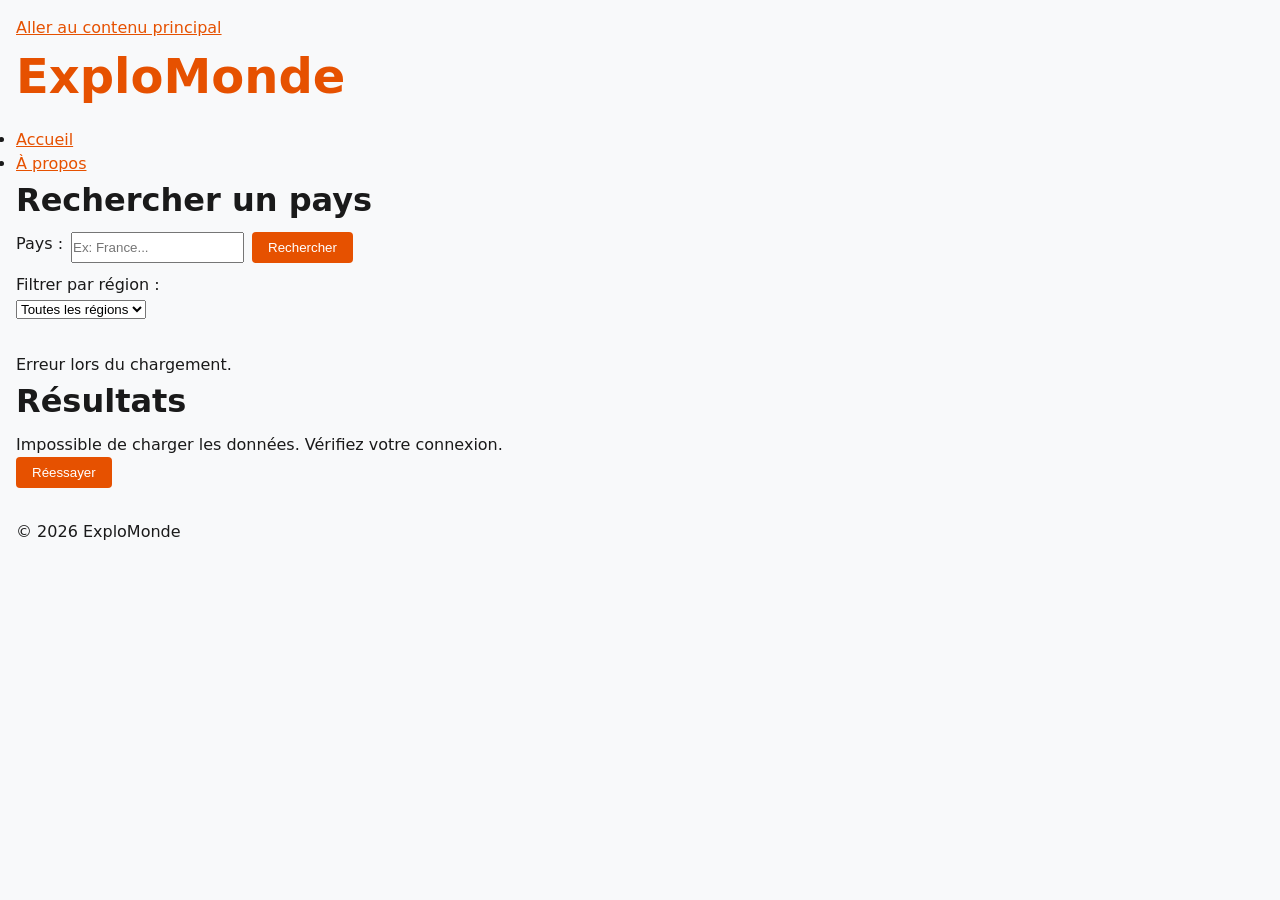
<file: index.html>
<!DOCTYPE html>
<html lang="fr">
<head>
    <meta charset="UTF-8">
    <meta name="viewport" content="width=device-width, initial-scale=1.0">
    <link rel="stylesheet" href="css/token.css">
    <link rel="stylesheet" href="css/base.css">
    <link rel="stylesheet" href="css/components.css">
    <script type="module" src="js/main.js"></script>
    <title>ExploMonde</title>
</head>
<body>
    <a href="#principal">Aller au contenu principal</a>
    <header>
        <h1>ExploMonde</h1>
        <nav aria-label="Navigation principal">
            <ul>
                <li><a href="#">Accueil</a></li>
                <li><a href="#">À propos</a></li>
            </ul>
        </nav>
    </header>
    <main id="principal" tabindex="-1">
        <section aria-labelledby="titre-recherche" >
            <h2>Rechercher un pays</h2>
            <form action="#" method="GET">
                <label for="recherche">Pays :</label>
                <input type="text" id="recherche" name="recherche" placeholder="Ex: France..." required>
                <button type="submit">Rechercher</button>
            </form>
                <label for="filtre-region" style="margin-top: 10px; display: block;">Filtrer par région :</label>
                <select id="filtre-region">
                <option value="toutes">Toutes les régions</option>
                <option value="Europe">Europe</option>
                <option value="Asie">Asie</option>
                <option value="Amériques">Amériques</option>
                <option value="Afrique">Afrique</option>
                <option value="Océanie">Océanie</option>
            </select>
        </section>
        
        <div role="status" aria-live="polite">
        </div>
        <section aria-labelledby="titre-resultats">
            <h2 id="titre-resultats">Résultats</h2>
            <div class="results-grid"></div>
        <!-- <article>
                <h3>France</h3>
                <p>Capitale : Paris</p>
                <p>Région : Europe</p>
                <p>Population :67 000 000</p>
        </article>
        <article>
                <h3>France</h3>
                <p>Capitale : Paris</p>
                <p>Région : Europe</p>
                <p>Population :67 000 000</p>
        </article>
        <article>
                <h3>France</h3>
                <p>Capitale : Paris</p>
                <p>Région : Europe</p>
                <p>Population :67 000 000</p>
            </article> -->
        </section>
    </main>
    <footer>
        <p>&copy; 2026 ExploMonde</p>
    </footer>
    
</body>
</html>
</file>
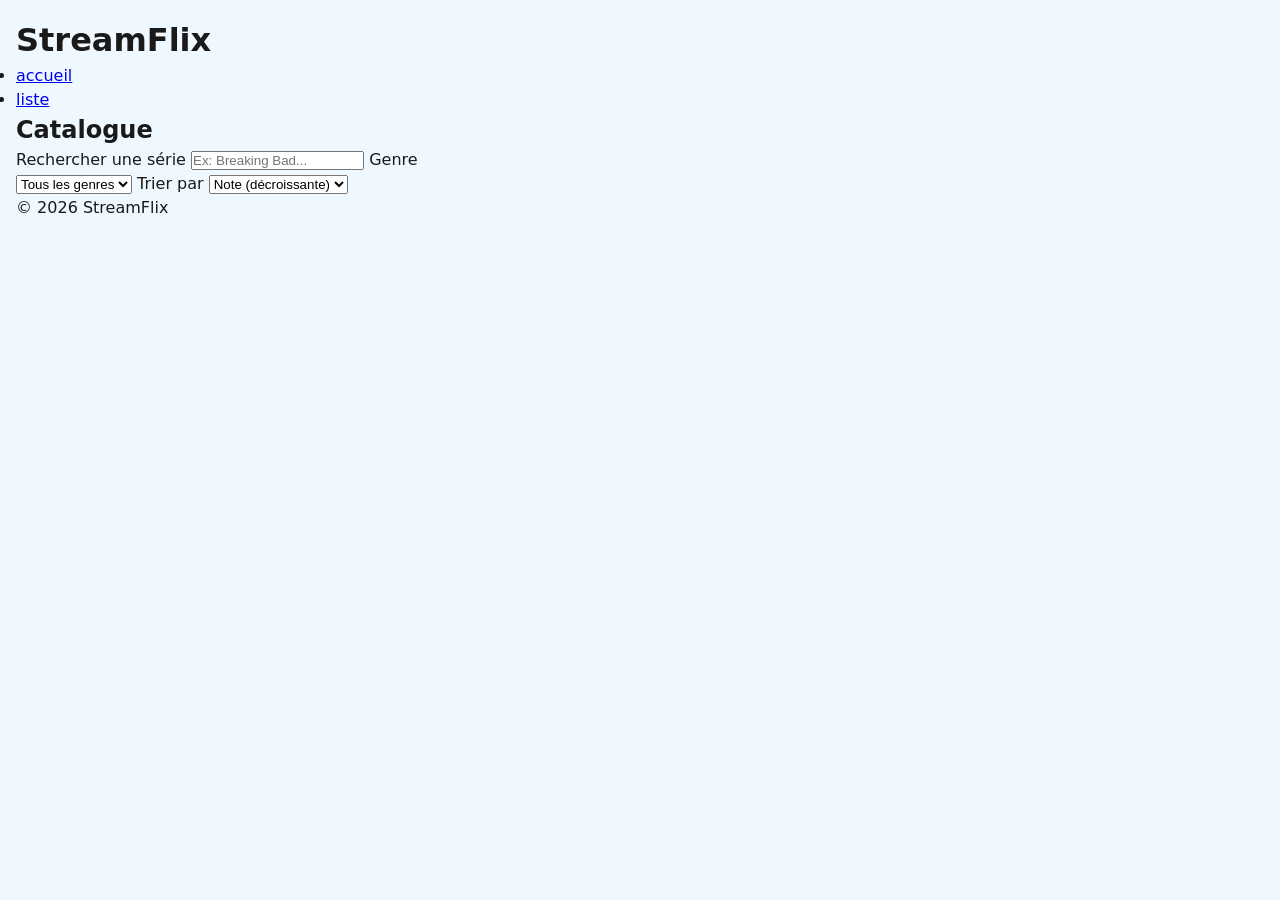
<file: tp/index.html>
<!DOCTYPE html>
<html lang="fr">
<head>
    <meta charset="UTF-8">
    <meta name="viewport" content="width=device-width, initial-scale=1.0">
    <title>StreamFlix</title>
    <link rel="stylesheet" href="css/style.css">
    <script type="module" src="js/main.js"></script>
</head>
<body>
    <header>
        <h1>StreamFlix</h1>
        <nav aria-label="Navigation principale">
            <ul>
                <li><a href="./index.html" aria-current="page">accueil</a></li>
                <li><a href="./liste.html">liste</a></li>
            </ul>
        </nav>
    </header>
    <main>
            <section>
                <h2>Catalogue</h2>
                <div  id="catalog-container" class="results-grid">
                <form id="filter-form" onsubmit="event.preventDefault();">
                <label for="search-input">Rechercher une série</label>
                <input type="search" id="search-input" placeholder="Ex: Breaking Bad..." minlength="2">

                <label for="genre-select">Genre</label>
                <select id="genre-select">
                    <option value="">Tous les genres</option>
                </select>

                <label for="sort-select">Trier par</label>
                <select id="sort-select">
                    <option value="rating-desc">Note (décroissante)</option>
                    <option value="rating-asc">Note (croissante)</option>
                    <option value="year-desc">Année (récente)</option>
                    <option value="year-asc">Année (ancienne)</option>
                </select>
            </form>
            <p id="results-count" aria-live="polite"></p>
            </section>
    </main>
    <footer>
        <p>&copy; 2026 StreamFlix</p>
    </footer>
</body>
</html>
</file>
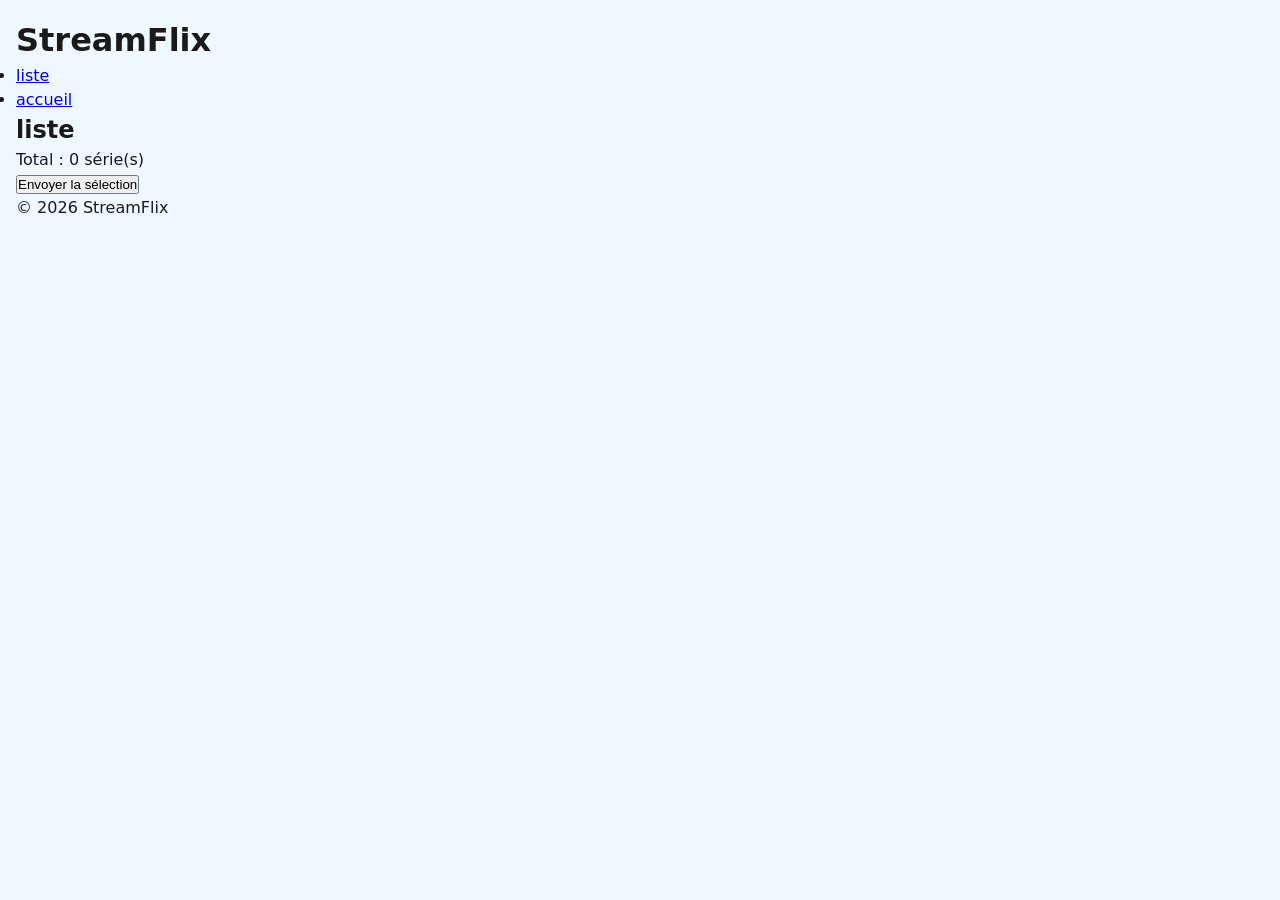
<file: tp/liste.html>
<!DOCTYPE html>
<html lang="fr">
<head>
    <meta charset="UTF-8">
    <meta name="viewport" content="width=device-width, initial-scale=1.0">
    <link rel="stylesheet" href="css/style.css">
    <script type="module" src="js/main.js"></script>
    <title>StreamFlix</title>
</head>
<body>
    <header>
        <h1>StreamFlix</h1>
        <nav aria-label="Navigation principale">
            <ul>
                <li><a href="./liste.html">liste</a></li>
                <li><a href="./index.html" >accueil</a></li>
            </ul>
        </nav>
    </header>
    <main>
            <section>
                <h2>liste</h2>
                <div id="liste-container">
                
            </div>
            
            <p>Total : <span id="total-series">0</span> série(s)</p>
            <button type="button" id="send-btn">Envoyer la sélection</button>
            <p id="send-feedback" aria-live="polite"></p>
            </section>
    </main>
    <footer>
        <p>&copy; 2026 StreamFlix</p>
    </footer>
</body>
</html>
</file>
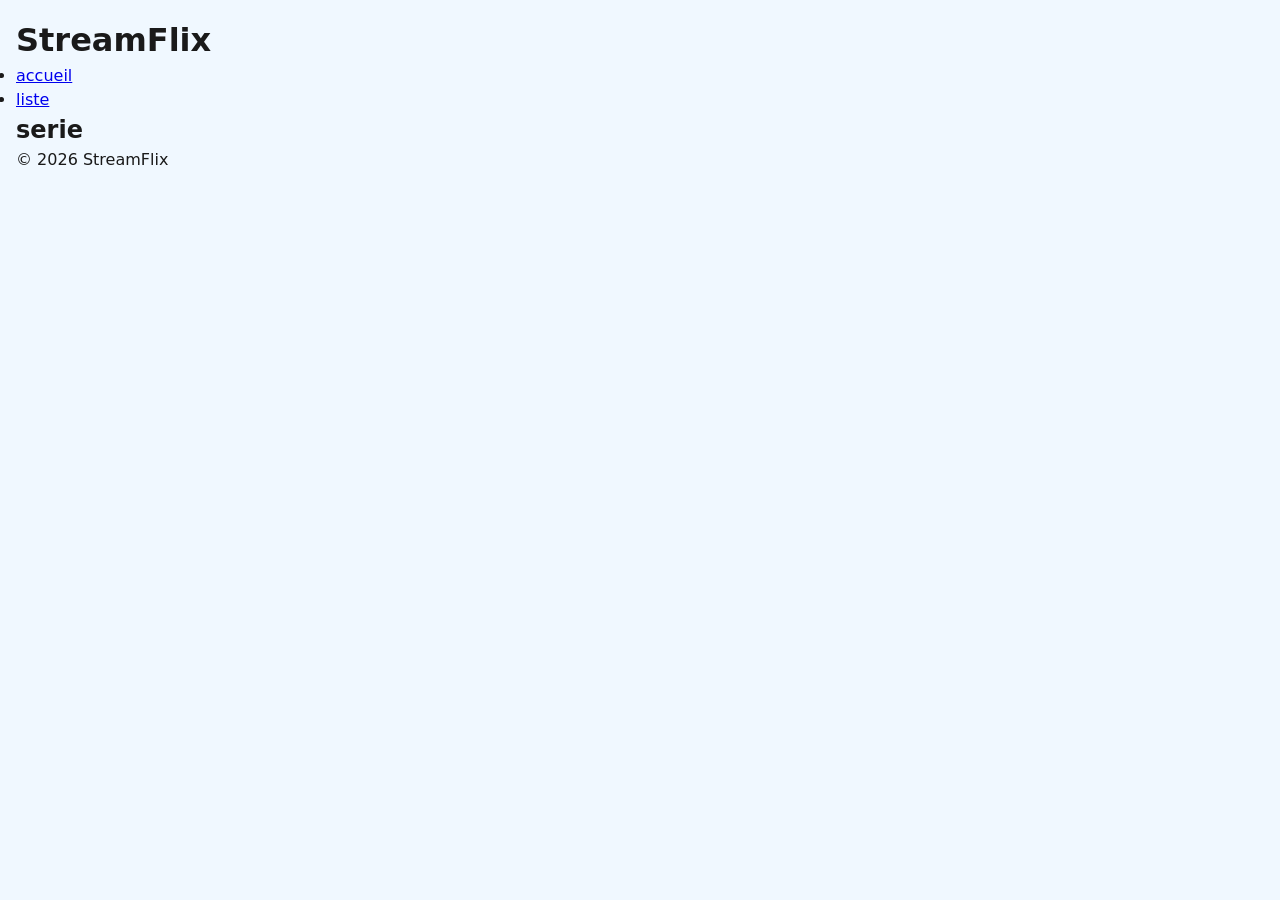
<file: tp/serie.html>
<!DOCTYPE html>
<html lang="fr">
<head>
    <meta charset="UTF-8">
    <meta name="viewport" content="width=device-width, initial-scale=1.0">
    <title>StreamFlix</title>
    <link rel="stylesheet" href="css/style.css">
    <script type="module" src="js/main.js"></script>
</head>
<body>
    <header>
        <h1>StreamFlix</h1>
        <nav aria-label="Navigation principale">
            <ul>
                <li><a href="./index.html">accueil</a></li>
                <li><a href="./liste.html">liste</a></li>
            </ul>
        </nav>
    </header>
    <main>
            <section>
                <h2>serie</h2>
                <section id="serie-container">

        </section>
            </section>
    </main>
    <footer>
        <p>&copy; 2026 StreamFlix</p>
    </footer>
</body>
</html>
</file>
<file: css/token.css>
:root {
  
  --bg-primary: #f8f9fa;
  --bg-card: #ffffff;
  --text-primary: #1a1a1a;
  --text-secondary: #555555;
  --accent-color: #e65100;
  --border-color: #dddddd;

  
  --space-sm: 0.5rem;
  --space-md: 1rem;
  --space-lg: 2rem;

  
  --radius-sm: 4px;
  --radius-md: 8px;
}

@media (prefers-color-scheme: dark) {
  :root {
    --bg-primary: #121212;
    --bg-card: #1e1e1e;
    --text-primary: #ffffff;
    --text-secondary: #b0b0b0;
    --border-color: #333333;
  }
}
</file>
<file: css/base.css>
*, *::before, *::after {
  box-sizing: border-box;
  margin: 0;
  padding: 0;
}

body {
  font-family: system-ui, -apple-system, sans-serif;
  background-color: var(--bg-primary);
  color: var(--text-primary);
  line-height: 1.5;
  padding: var(--space-md);
}


h1 {
  font-size: clamp(1.8rem, 4vw + 1rem, 3rem);
  color: var(--accent-color);
  margin-bottom: var(--space-md);
}

h2 {
  font-size: clamp(1.3rem, 2vw + 1rem, 2rem);
  margin-bottom: var(--space-sm);
}

a {
  color: var(--accent-color);
}
</file>
<file: css/components.css>
section {
  margin-bottom: var(--space-lg);
}

form {
  display: flex;
  gap: var(--space-sm);
  margin-top: var(--space-sm);
}

input[type="search"] {
  padding: var(--space-sm);
  border: 1px solid var(--border-color);
  border-radius: var(--radius-sm);
  background-color: var(--bg-card);
  color: var(--text-primary);
  flex: 1;
}

button {
  padding: var(--space-sm) var(--space-md);
  background-color: var(--accent-color);
  color: #ffffff;
  border: none;
  border-radius: var(--radius-sm);
  cursor: pointer;
}


.results-grid {
  display: grid;
  grid-template-columns: repeat(auto-fit, minmax(260px, 1fr));
  gap: var(--space-md);
}


article {
  background-color: var(--bg-card);
  border: 1px solid var(--border-color);
  border-radius: var(--radius-md);
  padding: var(--space-md);
}

article h3 {
  margin-bottom: var(--space-sm);
}

article p {
  color: var(--text-secondary);
}
</file>
<file: tp/css/style.css>
:root{
    --primary-color: #5500ff;
    --bg-color: aliceblue;
    --bg-card: #d0cbcb7b;
    --espace-moyen: 16px;
    --text-primary: #1a1a1a;
    --text-secondary: #555555;
    --accent-color:#146549 ;
    --border-color:#0080ff ;
    --error-color: #ff0000;
    

    --space-sm: 0.5rem;
    --space-md: 1rem;
    --space-lg: 2rem;

}

*, *::before, *::after {
  box-sizing: border-box;
  margin: 0;
  padding: 0;
}


body{
    background-color: var(--bg-color);
    color: var(--text-primary);
    padding: var(--space-md);
    font-family: system-ui, -apple-system, sans-serif;
    line-height: 1.5;

}
.results-grid{
    display: grid;
    grid-template-columns: 1fr;
    gap: var(--space-md);

}

@media (min-width: 768px) {
  .results-grid {
    grid-template-columns: repeat(2,1fr);
  }
}

@media (min-width: 1024px) {
  .results-grid {
    grid-template-columns: repeat(3,1fr);
  }
}
</file>
